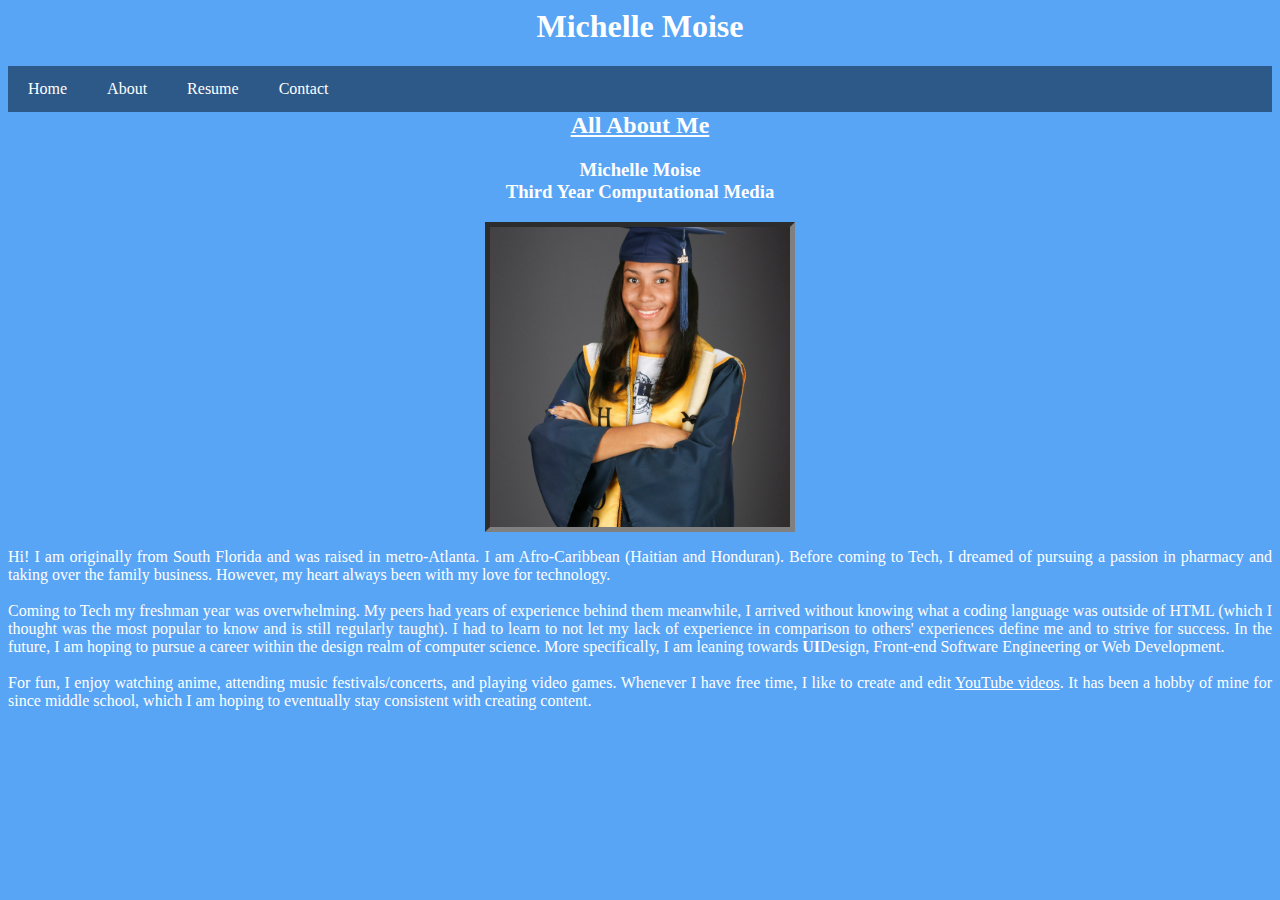
<file: about.html>
<!DOCTYPE html>
<html lang="en">

<head>
  <meta charset="UTF-8">
  <meta http-equiv="X-UA-Compatible" content="IE=edge">
  <meta name="viewport" content="width=device-width, initial-scale=1.0">
  <link href="https://fonts.googleapis.com/css?family=Montserrat:100" rel="stylesheet">
  <link rel="stylesheet" href="about-sty.css">
  <script src="script.js"></script>
  <title>Michelle Moise</title>
</head>

<body>
  <div class="banner">
    <h1>Michelle Moise</h1>
    <div class="navbar">
      <a href="index.html">Home</a>
      <a href="about.html">About</a>
      <a href="resume.html">Resume</a>
      <a href="contact.html">Contact</a>
    </div>

    <div class="info">
      <h2><u>All About Me</u></h2>
      <h3>Michelle Moise<br>Third Year Computational Media</h3>
      <img src="michie.jpeg" alt="me" width="300" height="300" />
      <!-- <img src="Project/IMG_2119.jpg" alt="Image"/> -->
      <p>Hi! I am originally from South Florida and was raised in metro-Atlanta. I am Afro-Caribbean (Haitian and
        Honduran). Before coming to Tech, I dreamed of pursuing a passion in pharmacy and taking over the family
        business. However, my heart always been with my love for technology. <br><br>
        Coming to Tech my freshman year was
        overwhelming. My peers had years of experience behind them meanwhile, I arrived without knowing what a coding
        language was outside of HTML
        (which I thought was the most popular to know and is still regularly taught). I had to learn to not let my lack
        of experience in comparison to others' experiences define me and to strive for success. In the future, I am
        hoping to pursue a career within the design realm of computer science. More specifically, I am leaning towards
        <b>UI</b>Design, Front-end Software Engineering or Web Development.<br><br>
        For fun, I enjoy watching anime, attending music festivals/concerts, and playing video games. Whenever I have
        free time, I like to create and edit <a href="https://www.youtube.com/@michvibesss" target="_blank"
          style="color:white">YouTube
          videos</a>. It has been a hobby of mine for since middle school, which
        I am hoping to eventually stay consistent with creating content.

      </p>
    </div>
    <div class="shimmer shimmer_circle"></div>
    <div class="shimmer shimmer_heading"></div>
    <div class="shimmer shimmer_small_para"></div>
    <div class="shimmer shimmer_large_para"></div>
    <div class="shimmer shimmer_small_para"></div>
    <div class="shimmer shimmer_heading"></div>

</body>

</html>
</file>
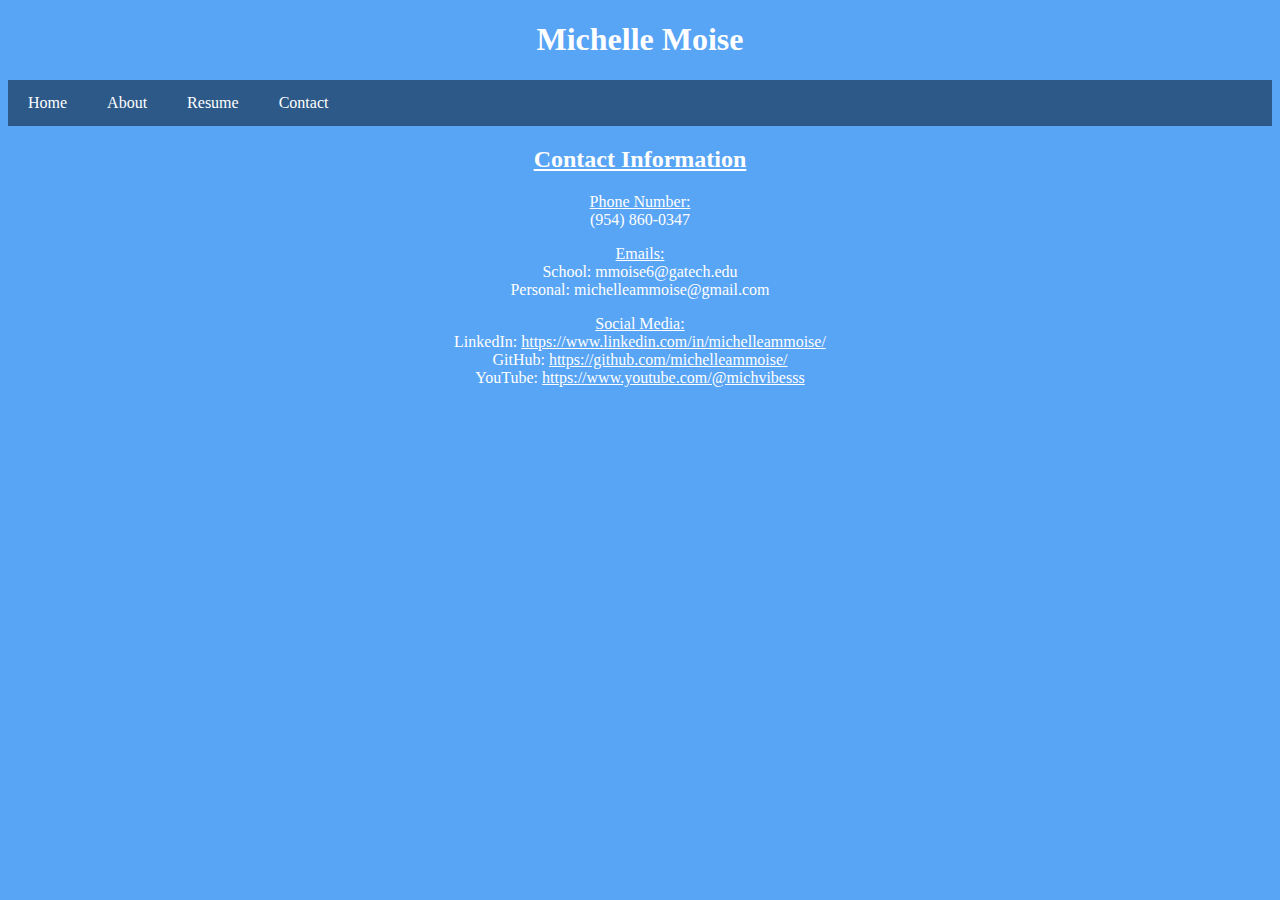
<file: contact.html>
<!DOCTYPE html>
<html lang="en">

<head>
  <meta charset="UTF-8">
  <meta http-equiv="X-UA-Compatible" content="IE=edge">
  <meta name="viewport" content="width=device-width, initial-scale=1.0">
  <link rel="stylesheet" href="contact-sty.css">
  <script src="script.js"></script>
  <title>My Y2K Webpage</title>
</head>

<body>
  <div class="banner">
    <h1>Michelle Moise</h1>
    <div class="navbar">
      <a href="index.html">Home</a>
      <a href="about.html">About</a>
      <a href="resume.html">Resume</a>
      <a href="contact.html">Contact</a>
    </div>

    <div class="info">
      <h2><u>Contact Information</u></h2>
      <p><u>Phone Number:</u><br>(954) 860-0347</p>
      <p><u>Emails:</u><br>School: mmoise6@gatech.edu<br>Personal: michelleammoise@gmail.com</p>
      <p><u>Social Media:</u><br>LinkedIn: <a href="https://www.linkedin.com/in/michelleammoise/"
          target="_blank">https://www.linkedin.com/in/michelleammoise/</a><br>
        GitHub: <a href="https://github.com/michelleammoise"
          target="_blank">https://github.com/michelleammoise/</a><br>YouTube: <a
          href="https://www.youtube.com/@michvibesss" target="_blank">https://www.youtube.com/@michvibesss</a>
      </p>
    </div>
</body>

</html>
</file>
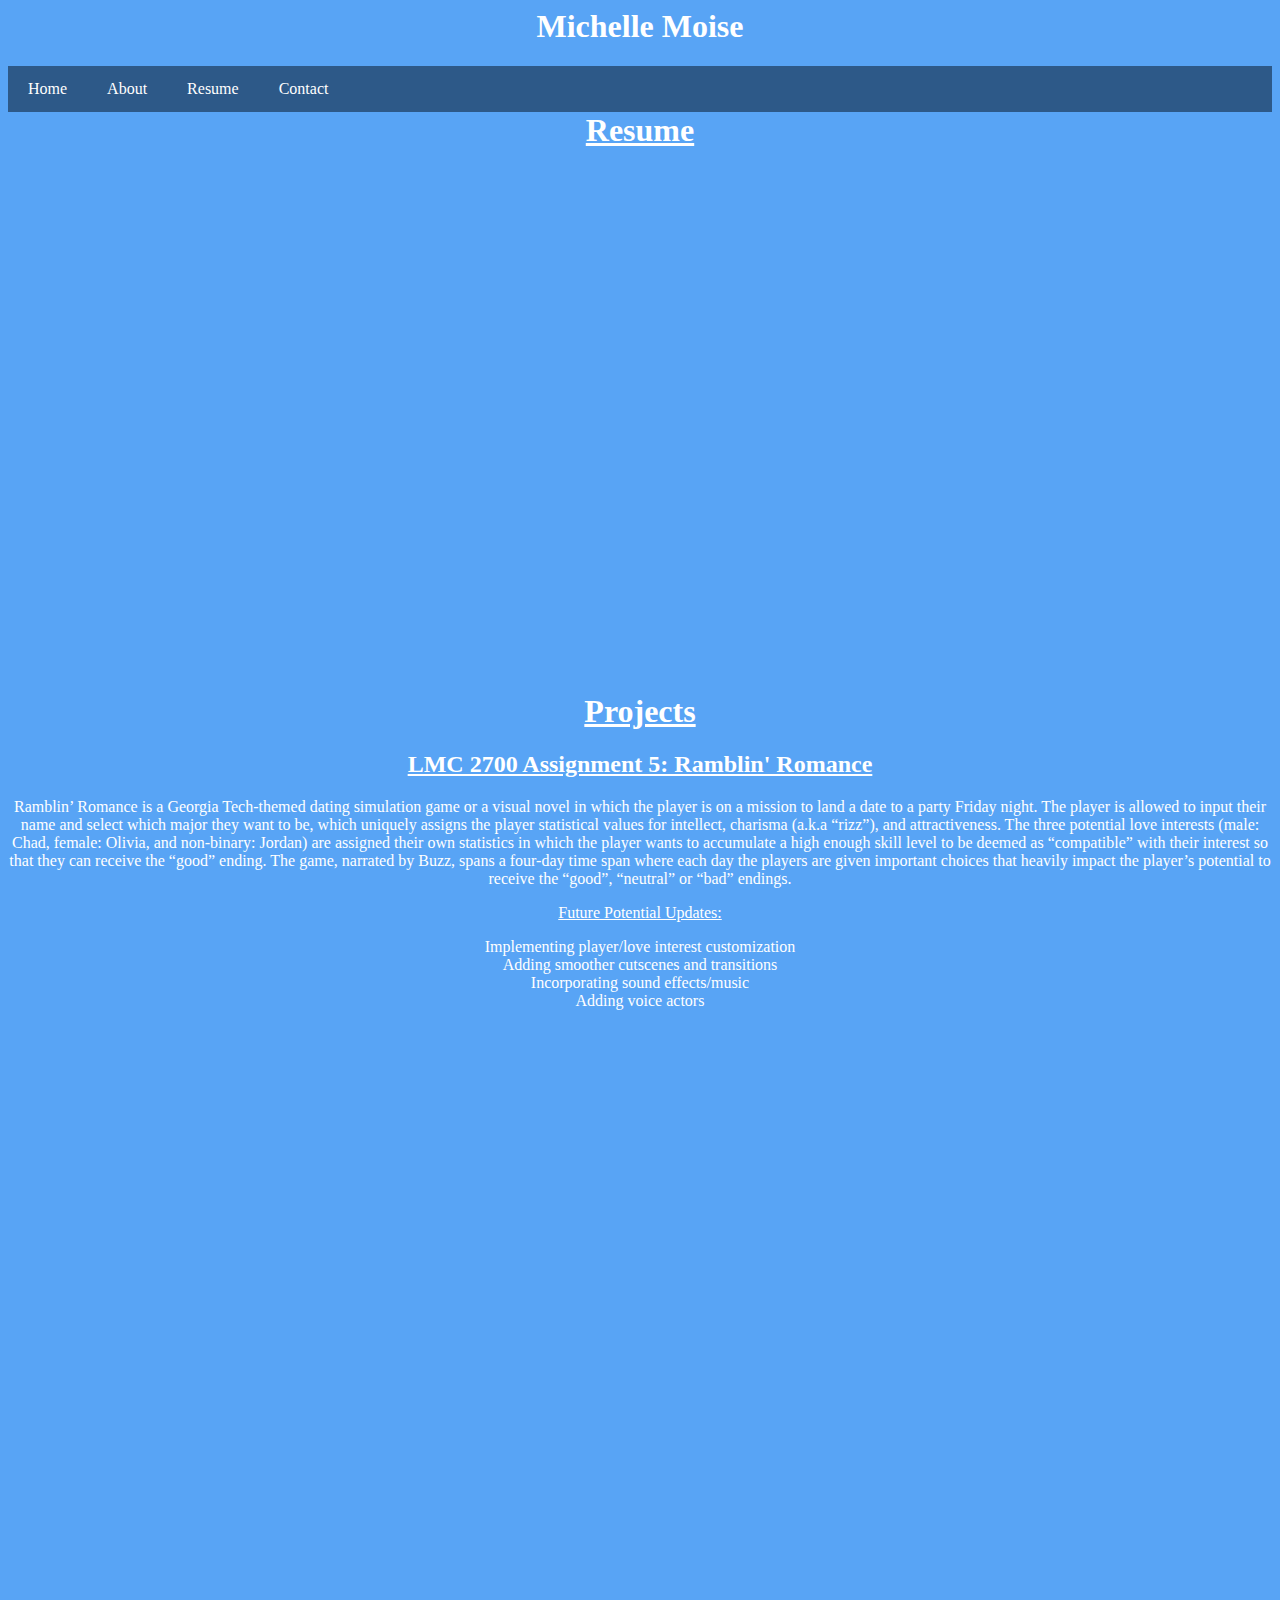
<file: resume.html>
<!DOCTYPE html>
<html lang="en">

<head>
    <meta charset="UTF-8">
    <meta http-equiv="X-UA-Compatible" content="IE=edge">
    <meta name="viewport" content="width=device-width, initial-scale=1.0">
    <link rel="stylesheet" href="resume-sty.css">
    <script src="script.js"></script>
    <title>Michelle Moise</title>
</head>

<body>
    <div class="banner">
        <h1>Michelle Moise</h1>
        <div class="navbar">
            <a href="index.html">Home</a>
            <a href="about.html">About</a>
            <a href="resume.html">Resume</a>
            <a href="contact.html">Contact</a>
        </div>
        <div>
            <h1><u>Resume</u></h1>
            <div id="Resume">
                <iframe src="moiseres24.pdf" id="SchoolResume" frameborder="4"></iframe>
            </div>
            <br />
            <h1><u>Projects</u></h1>
            <h2><u>LMC 2700 Assignment 5: Ramblin' Romance</u></h2>
            <p> Ramblin’ Romance is a Georgia Tech-themed dating simulation game or a visual novel in which the player
                is on a mission to land a date to a party Friday night. The player is allowed to input their name and
                select which major they want to be, which uniquely assigns the player statistical
                values for intellect, charisma (a.k.a “rizz”), and attractiveness. The three potential love interests
                (male: Chad, female: Olivia, and non-binary: Jordan) are assigned their own statistics in which the
                player wants to accumulate a high enough skill level to be deemed as “compatible” with their interest so
                that they can receive the “good” ending. The game, narrated by Buzz, spans a four-day time span where
                each day the players are given important choices that heavily impact the player’s potential to receive
                the “good”, “neutral” or “bad” endings. </p>
            <p><u>Future Potential Updates:</u>
                <li>Implementing player/love interest customization</li>
                <li>Adding smoother cutscenes and transitions</li>
                <li>Incorporating sound effects/music</li>
                <li>Adding voice actors</li>
            </p>


            <div id="RambRom">
                <iframe src="https://michelleammoise.github.io/LMC2700RamblinRomance/" id="RamRom"
                    allowfullscreen="true" frameborder="0"></iframe>
            </div>

        </div>
    </div>
</body>

</html>
</file>
<file: about-sty.css>
/* Style the top navigation bar */
.navbar {
    display: flex;
    background-color: rgb(45, 89, 136);
    font-family: "Funkhouse";
}

/* Style the navigation bar links */
.navbar a {
    font-family: "Funkhouse";
    color: rgb(255, 255, 255);
    padding: 14px 20px;
    text-decoration: none;
    text-align: center;
}

/* Change color on hover */
.navbar a:hover {
    font-family: "Funkhouse";
    background-color: rgb(255, 255, 255);
    color: rgb(88, 164, 245);
}

body {
    font-family: "Funkhouse";
    color: white;
    background-color: rgb(88, 164, 245);
    text-align: center;
}

.banner {
    font-family: "Funkhouse";
    background-color: rgb(88, 164, 245);
    text-align: center;
}

h1,
h2,
h3 {
    font-family: "Funkhouse";
    color: rgb(255, 255, 255);
    margin-top: 0;
    animation: zoomIn 5s;
}

.subpage-link {
    font-family: "Funkhouse";
    color: #fff;
    text-decoration: none;
    padding: 10px;
    border-radius: 5px;
}

#me img {
    margin-left: center;
    margin-right: center;
    display: block;
}


p {
    text-align: justify;
    text-shadow: rgb(88, 164, 245);
}

img {
    display: block;
    margin-left: auto;
    margin-right: auto;
    border: grey inset 5px;
}

@keyframes zoomIn {
    from {
        transform: scale(0);
    }

    to {
        transform: scale(1);
    }

}


/* @keyframes zoomIn {
    from {
        motion-rotation: scale(0);
    }

    to {
        transform: scale(1);
    }

} */

.shimmer {
    background: #94c0eb;
    background-image: linear-gradient(to right, #94c0eb 0%, #a8d4ff 20%, #94c0eb 40%, #94c0eb 100%);
    background-repeat: no-repeat
}
</file>
<file: contact-sty.css>
/* Style the top navigation bar */
.navbar {
    display: flex;
    background-color: rgb(45, 89, 136);
    font-family: "Funkhouse";
}

/* Style the navigation bar links */
.navbar a {
    font-family: "Funkhouse";
    color: rgb(255, 255, 255);
    padding: 14px 20px;
    text-decoration: none;
    text-align: center;
}

/* Change color on hover */
.navbar a:hover {
    font-family: "Funkhouse";
    background-color: rgb(255, 255, 255);
    color: rgb(88, 164, 245);
}

p {
    font-family: "Funkhouse";
    color: white;
    background-color: rgb(88, 164, 245);
    size: 24px;
    animation: slidein 5s;
    text-align: center;
}
body {
    font-family: "Funkhouse";
    color: white;
    background-color: rgb(88, 164, 245);
}

.banner {
    font-family: "Funkhouse";
    background-color: rgb(88, 164, 245);
    text-align: center;
}

.info {
    text-align: left;
}

a {
    color: white;
}

.subpage-link {
    font-family: "Funkhouse";
    color: #fff;
    text-decoration: none;
    padding: 10px;
    border-radius: 5px;
}

@keyframes slidein {
    from {
        margin-left: 100%;
        width: 200%;
    }

    to {
        margin-left: 0%;
        width: 100%;
    }
}

@keyframes zoomIn {
    from {
        transform: scale(0);
    }

    to {
        transform: scale(1);
    }

}

h1, h2, h3 {
    animation: zoomIn 5s;
    text-align: center;
}
</file>
<file: resume-sty.css>
/* Style the top navigation bar */
.navbar {
  display: flex;
  background-color: rgb(45, 89, 136);
  font-family: "Funkhouse";
}

/* Style the navigation bar links */
.navbar a {
  font-family: "Funkhouse";
  color: rgb(255, 255, 255);
  padding: 14px 20px;
  text-decoration: none;
  text-align: center;
}

/* Change color on hover */
.navbar a:hover {
  font-family: "Funkhouse";
  background-color: rgb(255, 255, 255);
  color: rgb(88, 164, 245);
}

body {
  font-family: "Funkhouse";
  color: white;
  background-color: rgb(88, 164, 245);
}


.banner {
  font-family: "Funkhouse";
  background-color: rgb(88, 164, 245);
  text-align: center;
}

h1,
h2 {
  font-family: "Funkhouse";
  color: rgb(255, 255, 255);
  margin-top: 0;
  animation: zoomIn 5s;
  text-shadow: rgb(88, 164, 245);;
}

.subpage-link {
  font-family: "Funkhouse";
  color: #fff;
  text-decoration: none;
  padding: 10px;
  border-radius: 5px;
}

#SchoolResume {
  width: 70%;
  height: 500px;
  border: none;
}

#RamRom {
  width: 4000px;
  height: 2000px;
  align-content: center;
}

#RambRom {
  width: 4000px;
  height: 2000px;
  align-content: center;
}

@keyframes slidein {
  from {
      margin-left: 100%;
      width: 200%;
  }

  to {
      margin-left: 0%;
      width: 100%;
  }
}

@keyframes zoomIn {
  from {
      transform: scale(0);
  }

  to {
      transform: scale(1);
  }

}

ul {
  list-style-type: circle;
}
</file>
